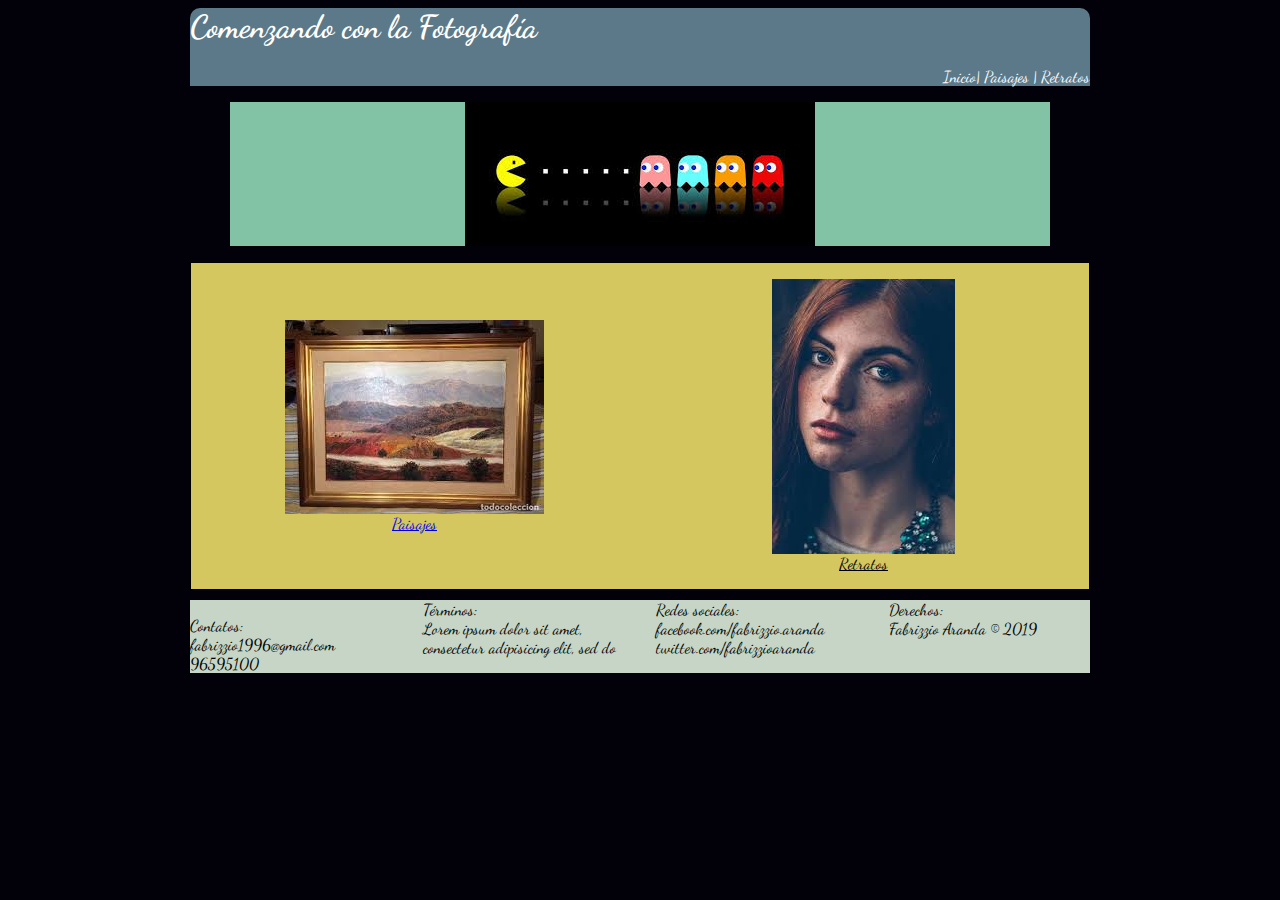
<file: index.html>
<DOCTYPE html>
<head>
  <meta charset="utf-8">
  <meta name="viewport" content="width=device-widht,user-scalable=no">
  <title>Comenzando con la Fotograf&iacutea</title>
  <link rel="stylesheet" href="css/principal.css">
  <link href="https://fonts.googleapis.com/css?family=Dancing+Script" rel="stylesheet">
</head>
<body>
<div id="contenido">
  <header><h1>Comenzando con la Fotografía</h1>
    <nav>
       <a href="index.html">Inicio</a>| <a href="paginas/paisajes.html">Paisajes</a> |  <a href="paginas/retratos.html">Retratos</a>
    </nav>
  </header>

  <figure id="principal">
    <img src="imagenes/index/portada.jpg" alt="imagen de portada">
  </figure>
  <div id="secundaria">
    <figure id="se1">
    <a href="paginas/paisajes.html"><img  src="imagenes/index/paisaje.jpg" alt="Imagen de corazon de gamer">
    <figcaption>Paisajes</figcaption></a>
    </figure>
    <figure id="se2">
    <a href="paginas/retratos.html"><img  src="imagenes/index/indice.jpg" alt="imagen de gamer">
    <figcaption>Retratos</figcaption></a>
  </figure>
  </div>
  <footer>
    <p>Contatos:<br>
      fabrizzio1996@gmail.com <br>
      96595100</p>
      <p>T&eacuterminos: <br>Lorem ipsum dolor sit amet, consectetur
        adipisicing elit, sed do </p>
    <p>Redes sociales: <br>
      facebook.com/fabrizzio.aranda <br>
      twitter.com/fabrizzioaranda</p>
    <p>Derechos: <br>
      Fabrizzio Aranda &#169; 2019 <br>
  </footer>
  </div>
</body>
</html>
</file>
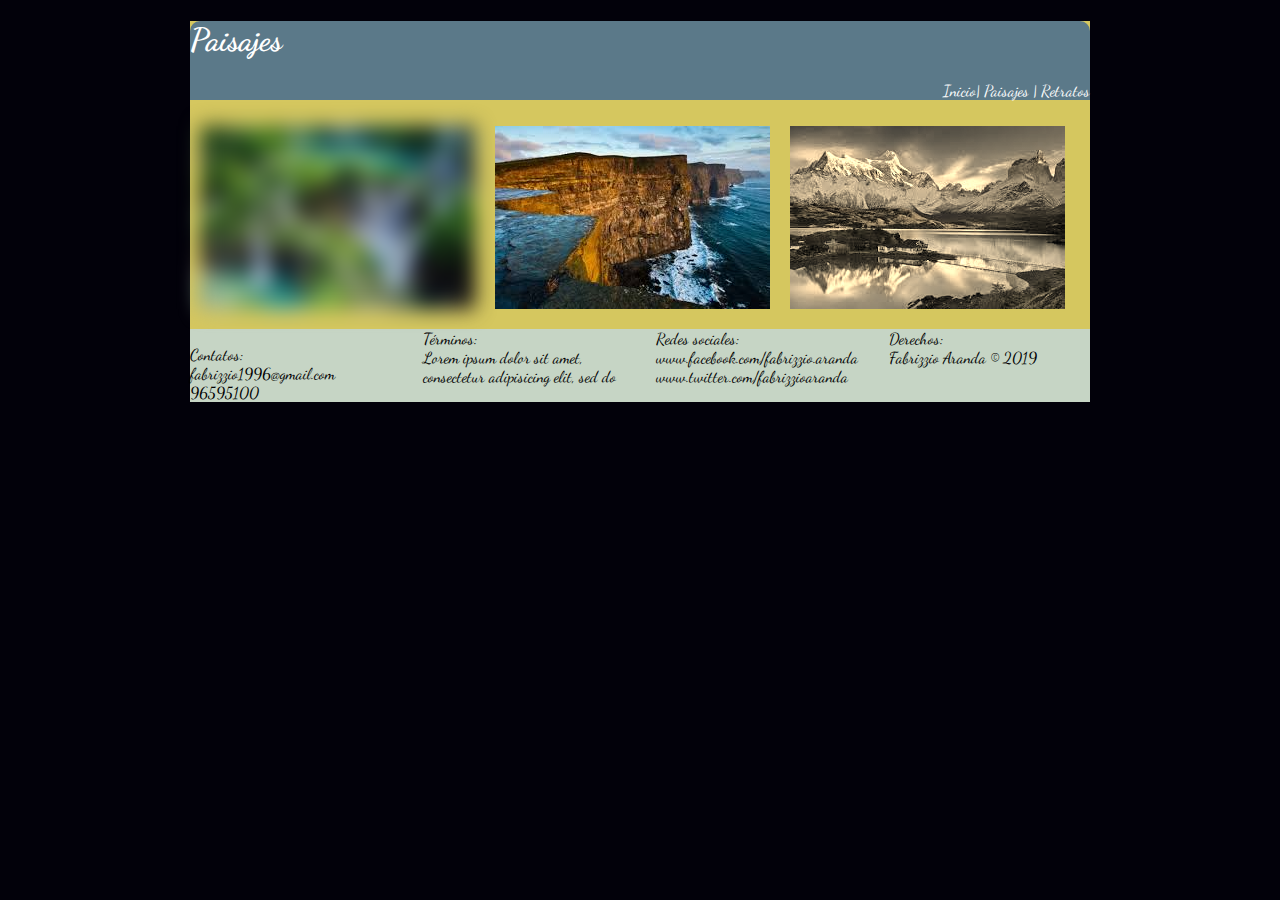
<file: paginas/paisajes.html>
<!DOCTYPE html>
<head>
  <meta charset="utf-8">
  <meta name="viewport" content="width=device-widht,user-scalable=no">
  <title>Retratos</title>
  <link rel="stylesheet" href="../css/secundario.css">
  <link href="https://fonts.googleapis.com/css?family=Dancing+Script" rel="stylesheet">
</head>
<body>
  <div id="contenido">
  <header><h1>Paisajes</h1>
    <nav>
      <p> <a href="../index.html">Inicio</a>|   <a href="paisajes.html">Paisajes</a> | <a href="retratos.html"> Retratos</a>
        <p>
    </nav>
  </header>

    <div class="imagenes">
      <div class="imagen">
      <img id="imagen1" src="../imagenes/paisajes/bosque.jpg" alt="bosque frondoso">
    </div>
    <div class="imagen">
      <img id="imagen2" src="../imagenes/paisajes/cañon.jpg" alt="cañon">
    </div>
    <div class="imagen">
      <img id="imagen3" src="../imagenes/paisajes/montañas.jpg" alt="montaña ">
    </div>
  </div>
  <footer>
    <p>Contatos:<br>
      fabrizzio1996@gmail.com <br>
      96595100</p>
      <p>T&eacuterminos: <br>Lorem ipsum dolor sit amet, consectetur
        adipisicing elit, sed do </p>
    <p>Redes sociales: <br>
       www.facebook.com/fabrizzio.aranda <br>
       www.twitter.com/fabrizzioaranda</p>
    <p>Derechos: <br>
      Fabrizzio Aranda &#169; 2019 <br>
  </footer>
</div>
</body>
</html>
</file>
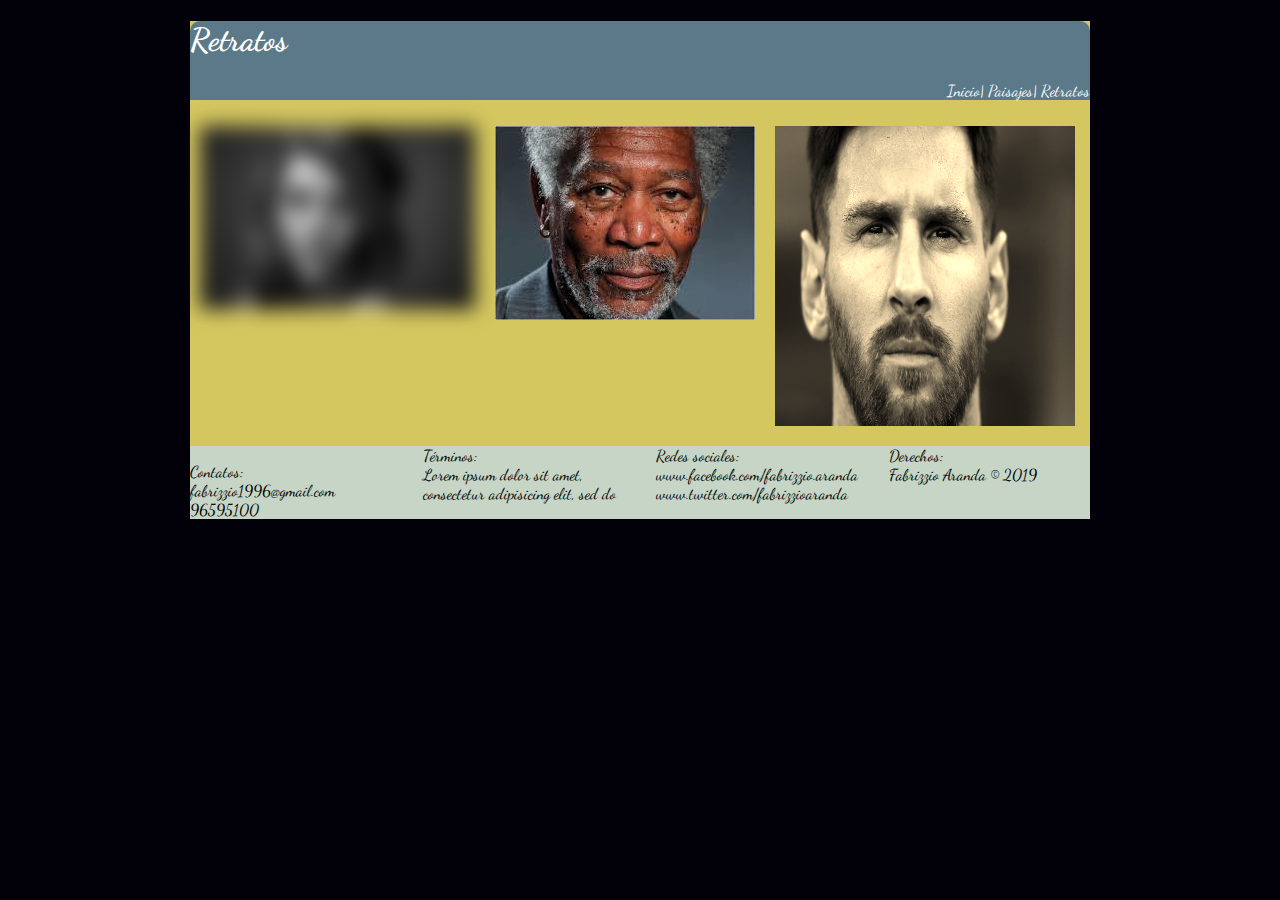
<file: paginas/retratos.html>
<!DOCTYPE html>
<head>
  <meta charset="utf-8">
  <meta name="viewport" content="width=device-widht,user-scalable=no">
  <title>Retratos</title>
  <link rel="stylesheet" href="../css/secundario.css">
  <link href="https://fonts.googleapis.com/css?family=Dancing+Script" rel="stylesheet">
</head>
<body>
  <div id="contenido">
  <header><h1>Retratos</h1>
    <nav>
      <p> <a href="../index.html">Inicio</a>|  <a href="paisajes.html">Paisajes</a>|  <a href="retratos.html">Retratos</a><p>
    </nav>
  </header>
    <div class="imagenes">
    <div id="imagen1" class="imagen">
      <img src="../imagenes/retratos/chica_retrato.jpg" alt="retrato de chica">
    </div>
    <div id="imagen2" class="imagen">
      <img src="../imagenes/retratos/morgan.jpg" alt="retrato de morgan">
    </div>
    <div id="imagen3" class="imagen">
      <img src="../imagenes/retratos/leo_messi.jpg" width="300px" height="300px" alt="retrato de messi">
    </div>
</div>
  <footer>
    <p>Contatos:<br>
      fabrizzio1996@gmail.com <br>
      96595100</p>
      <p>T&eacuterminos: <br>Lorem ipsum dolor sit amet, consectetur
        adipisicing elit, sed do </p>
    <p>Redes sociales: <br>
       www.facebook.com/fabrizzio.aranda <br>
       www.twitter.com/fabrizzioaranda</p>
    <p>Derechos: <br>
      Fabrizzio Aranda &#169; 2019 <br>
  </footer>
  </div>
</body>
</html>
</file>
<file: css/principal.css>
@webkit-keyframes Mianimacion {
  0%{
    margin-top: 150px;
  }
  60%{
    margin-top: -5px;
  }
  100%{
    margin-top:0px;
  }
}
body{
  background: #02010a;
  font-family: 'Dancing Script', cursive;
      }
header{
  background: #5b7989;
  text-align: left;
  color: white;
  text-shadow: 2px #02010a;
  border-radius: 10px 10px 0px 0px;
  animation: Mianimacion 3s;
}
header nav{
  text-align: right;
}
header nav a{
  text-decoration: none;
  color:white;
}
img{
  -webkit-filter:drop-shadow(2px #02010a);
  filter:drop-shadow(2px #02010a);
  max-width: 100%;
  height: auto;
 display: block;
 margin:auto;
}
#contenido{
  max-width: 900px;
  margin:auto;
}

#principal{
  background-color: #82c3a6;
}

#secundaria{
  display: flex;
  flex-flow: row wrap;
  background-color: #d5c75f;
  border:solid 1px black;
}
#se1, #se2{
  flex-grow: 1;
  text-align: center;
  text-decoration: underline;
}
#se1,#se2 a{
  color:black;
}
#se1,#se2 img{
transition-property: drop-shadow border;
transition-duration: 1s 1s;
margin:auto;
}
#se1 img{
  transition: rotate 1s;
}
#se2 img{
  transition: translate 2s;
}
#se1 img:hover{
  transform: rotate(10deg);
  -webkit-transform:rotate(10deg);
  -moz-transform:rotate(10deg);
  drop-shadow: #82c3a6;
  border: solid 2px black;
}
#se2 img:hover{
  transform:translate(20px -5px);
  -webkit-transform:translate(20px -5px);
  -moz-transform:translate(20px -5px);
  drop-shadow:#82c3a6;
  border: solid 2px black;
}


footer{
  margin-top:10px;
  background-color: #C6d5c5;
  -webkit-column-count:4;
  -moz-column-count:4;
  column-count: 4;

  -webkit-column-gap:2rem;
  -moz-colum-gap:2rem;
  column-gap: 2rem;
}



@media (min-width=320px) and (max-width=900px){
  #contenido{
    width: 100%;
  }
  footer{
    column-count: 1;
    -moz-column-count:1;
    -webkit-column-count:1;
  }
  header{
    animation: Mianimacion 3s;
  }

}
</file>
<file: css/secundario.css>
body{
  background: #02010a;
  font-family: 'Dancing Script', cursive;
      }
header{
  background: #5b7989;
  text-align: left;
  color: white;
  text-shadow: 2px #02010a;
  border-radius: 10px 10px 0px 0px;
  animation: Mianimacion 3s;
}
header nav{
  text-align: right;
}
header nav a{
  text-decoration: none;
  color:white;
}
img{
  display: block;
  margin:auto;
}
#contenido{
  max-width: 900px;
  margin:0 auto;
  background: #d5c75f;
}
.imagenes{
  display: flex;
  flex-flow: row wrap;


}
 .imagen img{
   display: block;
   margin: 10px;
 }
 #imagen1{
   filter: blur(10px);
   -webkit-filter:blur(10px);
 }
 .imagen img:nth-child(even){
   filter:grayscale(100%);
   -webkit-filter:grayscale(100%);
   -moz-filter:grayscale(100%);
 }
 #imagen3{
   filter: sepia(90%);
   -webkit-filter:sepia(90%);
   -moz-filter:sepia(90%);
 }



footer{
  margin-top:10px;
  background-color: #C6d5c5;
  -webkit-column-count:4;
  -moz-column-count:4;
  column-count: 4;

  -webkit-column-gap:2rem;
  -moz-colum-gap:2rem;
  column-gap: 2rem;
}

@webkit-keyframes Mianimacion {
  0%{
    margin-top: 150px;
  }
  60%{
    margin-top: -5px;
  }
  100%{
    margin-top:0px;
  }
}

@media (min-width=320px) and (max-width=900px){
  #contenido{
    width: 100%;
  }
  footer{
    column-count: 1;
    -moz-column-count:1;
    -webkit-column-count:1;
  }
  header{
    animation: Mianimacion 3s;
  }

}
</file>
